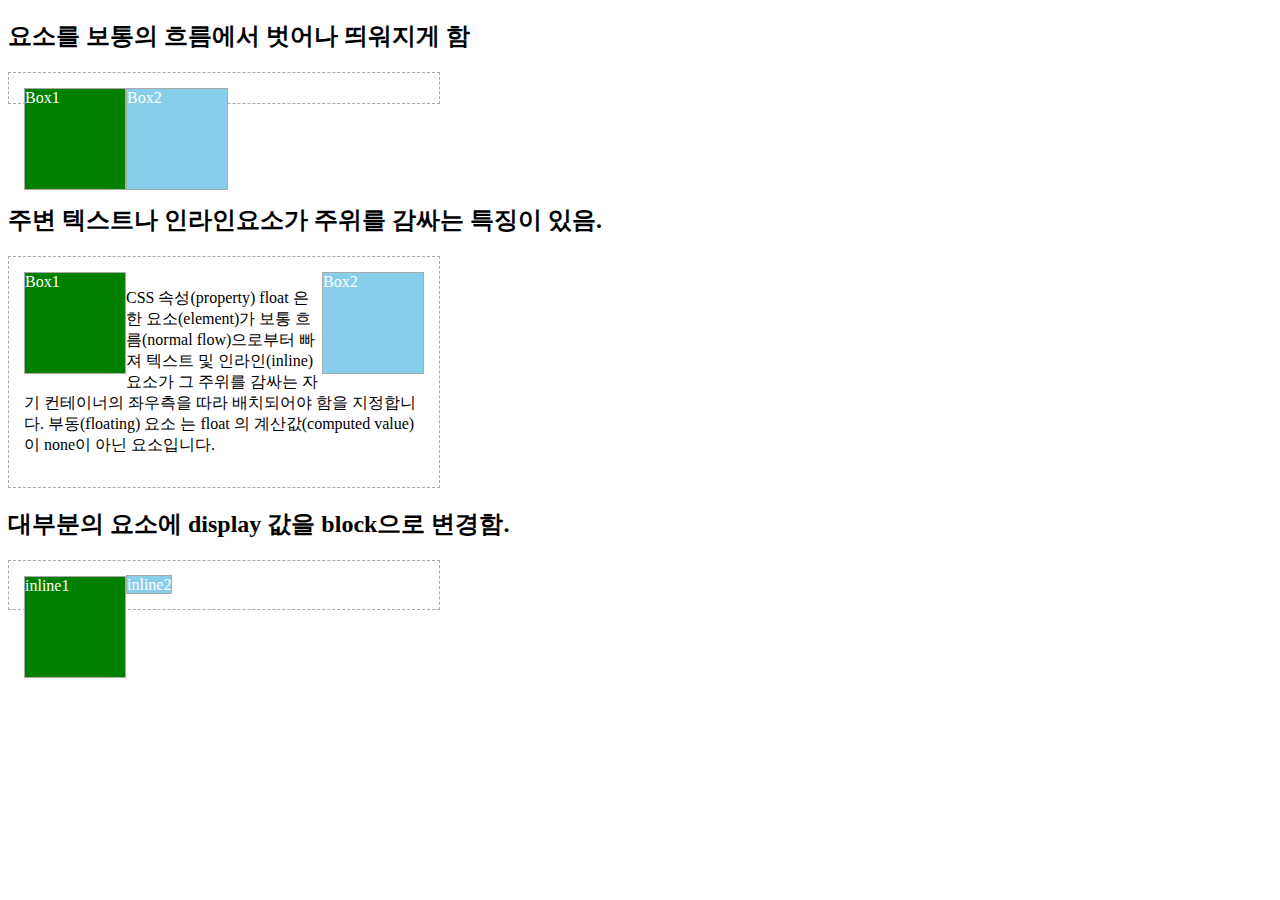
<file: div_float.html>
<!DOCTYPE html>
<html lang="ko">
<head>
  <meta charset="UTF-8">
  <title>float</title>
  <style>
.container {
  border: 1px dashed #aaa;
  padding: 15px;
  clear: both;
}
.container div, .container span {
  width: 100px;
  height: 100px;
  border: 1px solid #aaa;
  color: #fff;
}
.container :nth-child(1) {
  background-color: green;
}
.container :nth-child(2) {
  background-color: skyblue;
}


</style>
</head>
<body>
  <h2>요소를 보통의 흐름에서 벗어나 띄워지게 함</h2>

  <div class="container" style="width:400px;">
    <div style="float:left;">Box1</div>
    <div style="float:left;">Box2</div>
  </div>

  <h2 style="margin-top:100px;">주변 텍스트나 인라인요소가 주위를 감싸는 특징이 있음.</h2>
  <div class="container" style="width:400px;">
    <div style="float:left;">Box1</div>
    <div style="float:right;">Box2</div>
    <p>CSS 속성(property) float 은 한 요소(element)가 보통 흐름(normal flow)으로부터 빠져 텍스트 및 인라인(inline) 요소가 그 주위를 감싸는 자기 컨테이너의 좌우측을 따라 배치되어야 함을 지정합니다. 부동(floating) 요소 는 float 의 계산값(computed value)이 none이 아닌 요소입니다.</p>
  </div>

  <h2>대부분의 요소에 display 값을 block으로 변경함.</h2>
  <div class="container" style="width:400px;">
    <span style="float:left;">inline1</span>
    <span>inline2</span>
  </div>
</body>
</html>
</file>
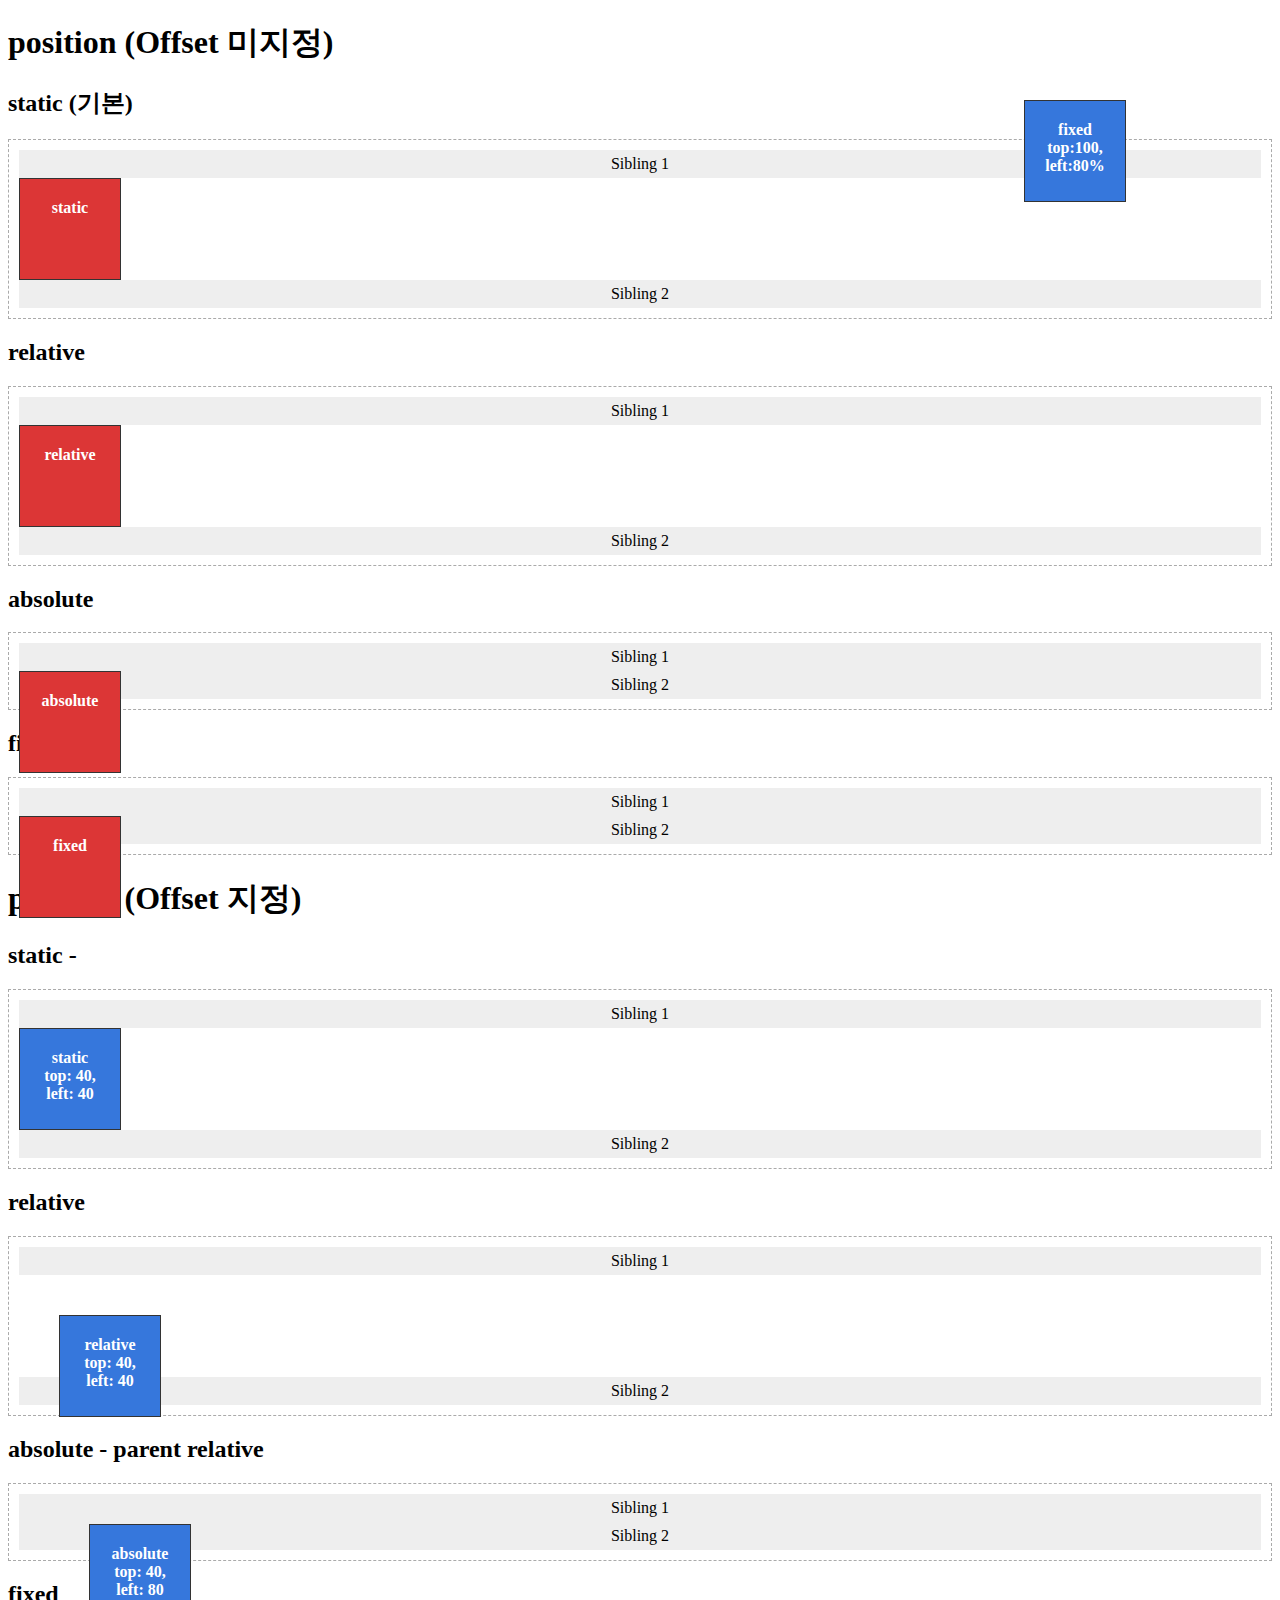
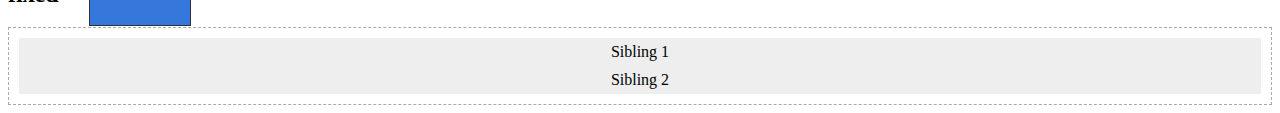
<file: div_position.html>
<!DOCTYPE html>
<html lang="ko">
<head>
  <meta charset="UTF-8">
  <title>position</title>
  <style>
    .sibling {
      padding: 5px;
      background-color: #eee;
      text-align: center;
    }

    .parent {
      border: 1px dashed #aaa;
      padding: 10px;
    }

    .child,
    .child_offset {
      width: 60px;
      height: 60px;
      padding: 20px;
      background-color: #dc3636;
      text-align: center;
      color: #fff;
      font-weight: bold;
      border: 1px solid #333;
    }

    .child_offset {
      background-color: #3677dc;
    }

    .static {
      position: static;
    }

    .relative {
      position: relative;
    }

    .static {
      position: static;
    }

    .absolute {
      position: absolute;
    }

    .fixed {
      position: fixed;
    }
  </style>
</head>
<body>
  <h1>position (Offset 미지정)</h1>
  <h2>static (기본)</h2>
  <div class="parent">
    <div class="sibling">Sibling 1</div>
    <div class="child static">static</div>
    <div class="sibling">Sibling 2</div>
  </div>

  <h2>relative</h2>
  <div class="parent">
    <div class="sibling">Sibling 1</div>
    <div class="child relative">relative</div>
    <div class="sibling">Sibling 2</div>
  </div>

  <h2>absolute</h2>
  <div class="parent">
    <div class="sibling">Sibling 1</div>
    <!-- absolute, fixed는 inline요소일때 display:block으로 변경시킴. inline-block 값을 임의 지정했을 때는 그 값을 유지함. -->
    <span class="child absolute">absolute</span>
    <div class="sibling">Sibling 2</div>
  </div>

  <h2>fixed</h2>
  <div class="parent">
    <div class="sibling">Sibling 1</div>
    <!-- 현재 fixed는 offset값이 없어 뷰포트 밖으로 밀려나오면서 화면 아래로 사라짐 -->
    <div class="child fixed">fixed</div>
    <div class="sibling">Sibling 2</div>
  </div>


  <h1>position (Offset 지정)</h1>
  <h2>static - </h2>
  <div class="parent">
    <div class="sibling">Sibling 1</div>
    <div class="child_offset static" style="top: 40px; right: 40px;">static <br>top: 40, left: 40</div>
    <div class="sibling">Sibling 2</div>
  </div>

  <h2>relative</h2>
  <div class="parent">
    <div class="sibling">Sibling 1</div>
    <div class="child_offset relative" style="top: 40px; left: 40px;">relative <br>top: 40, left: 40</div>
    <div class="sibling">Sibling 2</div>
  </div>

  <h2>absolute - parent relative</h2>
  <div class="parent relative">
    <div class="sibling">Sibling 1</div>
    <div class="child_offset absolute" style="top: 40px; left: 80px;">absolute<br>top: 40, left: 80</div>
    <div class="sibling">Sibling 2</div>
  </div>

  <h2>fixed</h2>
  <!-- 부모가 fixed여도 별개로 위치함 -->
  <div class="parent">
    <div class="sibling">Sibling 1</div>
    <div class="child_offset fixed" style="top:100px;left:80%;">fixed<br>top:100, left:80%</div>
    <div class="sibling">Sibling 2</div>
  </div>
</body>
</html>
</file>
